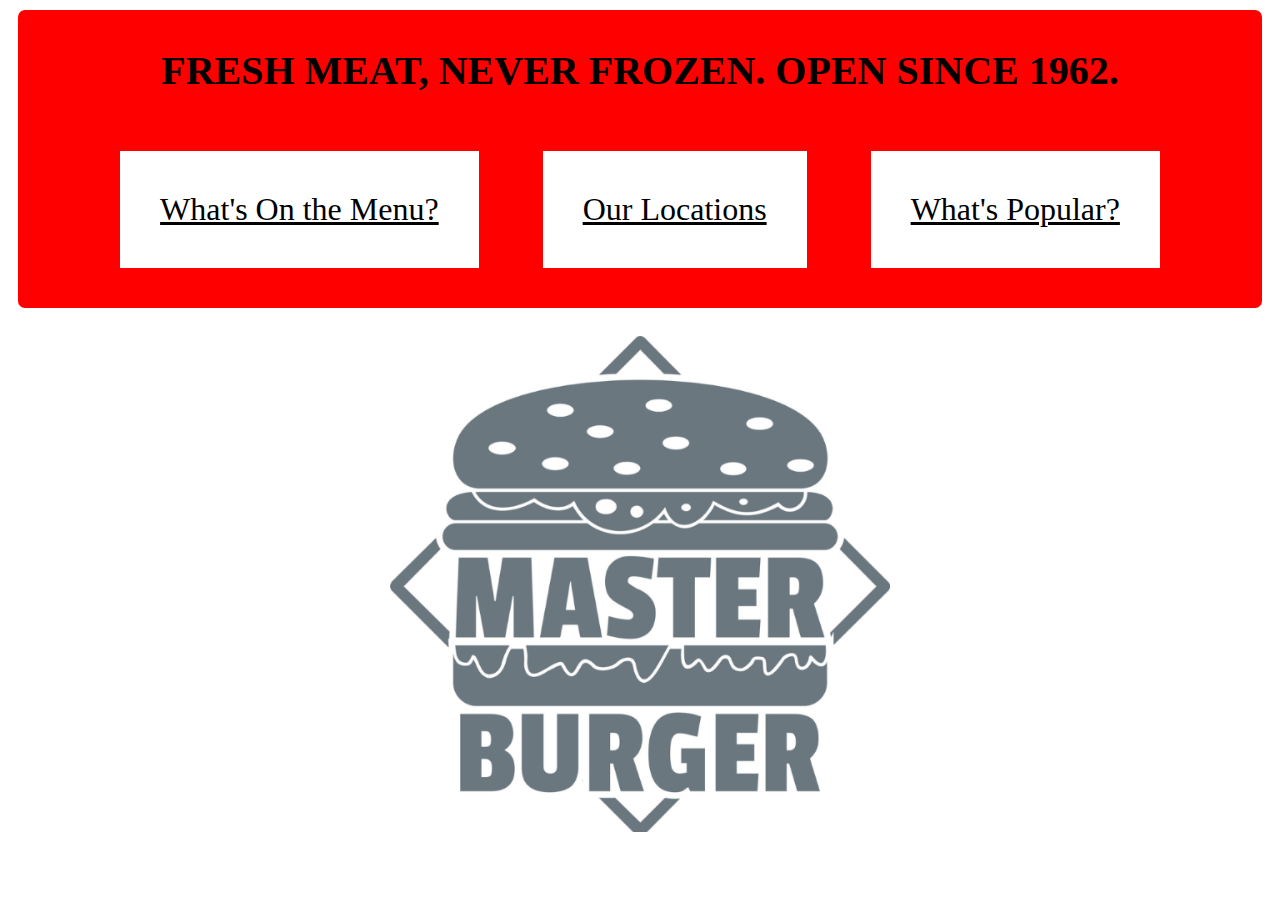
<file: index.html>
<!DOCTYPE html>
<html>
  <head>
    <link href="style.css" type="text/css" rel="stylesheet">
    <title>About Us!</title>
    </head> 
    
    <style>
     .nav {
        text-align: center;
}
h1 {
       font-family: impact;
       font-size: 2.5em;
       
}
a {
       Font-family: impact;
       color: black;
       font-Size: 2em;
}

img {
    display: block;
    margin-left: auto;
    margin-right: auto;
}
    </style>
    
    <header>
      <div class="nav"> 
      <div><h1 class ="title"> FRESH MEAT, NEVER FROZEN. OPEN SINCE 1962.</h1></div>
   <a href="menu.html">What's On the Menu?</a>
   <a href="locations.html">Our Locations</a>
   <a href="favorites.html">What's Popular? </a>
</header> <br>
<body>
  
<img src="master-burger-logo-simple-gray-style-vector-17691734.jpg" >

    </body>    
    </html>
</file>
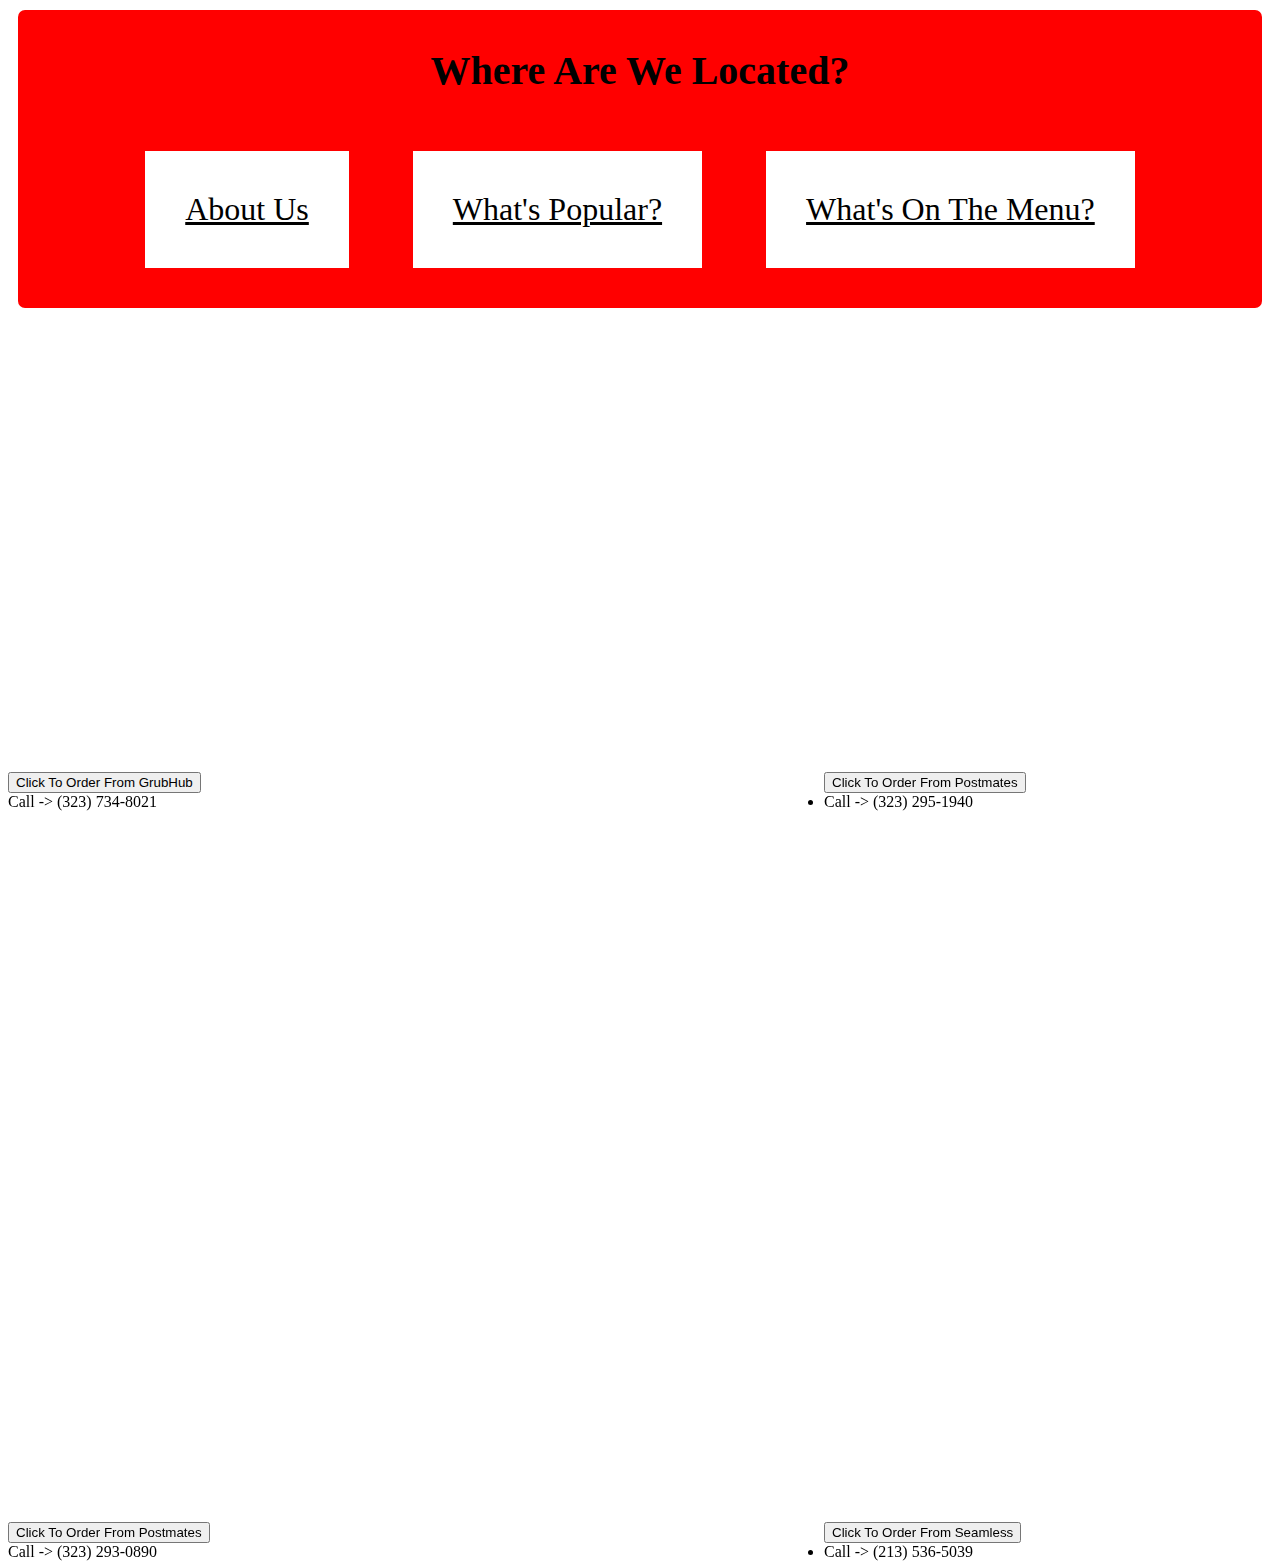
<file: locations.html>
<!DOCTYPE html>
<html>
  <head>
    <link href="style.css" type="text/css" rel="stylesheet">
    <title> Locations </title>
    </head> 
    
    <style>
     .nav {
        text-align: center;
    
}
a {
       Font-family: impact;
       color: black;
       font-Size: 2em;
}
h1 {
       font-family: impact;
       font-size: 2.5em;
       
}
    </style>
    
    <header>
    <div class="nav"> 
    <div><h1 class ="title"> Where Are We Located?</h1></div>
    <a href="index.html"> About Us </a>
    <a href="favorites.html"> What's Popular? </a>
    <a href="menu.html"> What's On The Menu?</a>
   
    
</header>
<style>
  .grid {
  display: grid;
  border: 2px blue solid;
  width: 350px;
  height: 400px;
  
}

.photos{width:400px;height:400px;
}

#grid-container{
   grid-template:500px 500px /500px 500px;
    display:grid;
    width:1000;
    height:1000;
    grid-gap: 25%;
}
    .grid-item{
 width:500px
 height:500px;
 
</style>
<body>
  
   <div id="grid-container">

    <div class="grid-item"><iframe src="https://www.google.com/maps/embed?pb=!1m18!1m12!1m3!1d3337.084130235267!2d-118.33417682348389!3d34.03210031457187!2m3!1f0!2f0!3f0!3m2!1i1024!2i768!4f13.1!3m3!1m2!1s0x80c2b8458190b6cd%3A0x7ca99d3ea6ff701a!2sMaster+Burger!5e1!3m2!1sen!2sus!4v1526313143181" width="600" height="450" frameborder="0" style="border:0" allowfullscreen></iframe><form><input type="button" value="Click To Order From GrubHub" onclick="window.location.href= 'https://www.grubhub.com/restaurant/master-burger-4366-w-adams-blvd-los-angeles/516570'"></form><li>Call -> (323) 734-8021</li></div>
    <div class="grid-item"><iframe src="https://www.google.com/maps/embed?pb=!1m18!1m12!1m3!1d1390.6633593500164!2d-118.30947033001782!3d34.003490085120276!2m3!1f0!2f0!3f0!3m2!1i1024!2i768!4f13.1!3m3!1m2!1s0x80c2b7fa584f03f5%3A0x23f4aaa9b5345c64!2sMaster+Burger!5e0!3m2!1sen!2sus!4v1526313745953" width="600" height="450" frameborder="0" style="border:0" allowfullscreen></iframe><form><input type="button" value="Click To Order From Postmates" onclick="window.location.href= 'https://postmates.com/merchant/master-burger-1-los-angeles'"></form><li>Call -> (323) 295-1940</li></div>
    <div class="grid-item"><iframe src="https://www.google.com/maps/embed?pb=!1m18!1m12!1m3!1d13232.724160254165!2d-118.33132483625928!3d33.9878833350037!2m3!1f0!2f0!3f0!3m2!1i1024!2i768!4f13.1!3m3!1m2!1s0x80c2b79728b724c1%3A0x27cf92aa2cd51ad9!2sMaster+Burger!5e0!3m2!1sen!2sus!4v1527091753384" width="600" height="450" frameborder="0" style="border:0" allowfullscreen></iframe><form><input type="button" value="Click To Order From Postmates" onclick="window.location.href= 'https://postmates.com/merchant/master-burger-2-3420-w-slauson-ave'"></form><li>Call -> (323) 293-0890</li></div>      
    <div class="grid-item"><iframe src="https://www.google.com/maps/embed?pb=!1m18!1m12!1m3!1d2643.8388791411166!2d-118.25773522660342!3d34.040928877989245!2m3!1f0!2f0!3f0!3m2!1i1024!2i768!4f13.1!3m3!1m2!1s0x0%3A0x88889115c3ec90f5!2sMaster+Burger!5e1!3m2!1sen!2sus!4v1526315144883" width="600" height="450" frameborder="0" style="border:0" allowfullscreen></iframe><form><input type="button" value="Click To Order From Seamless" onclick="window.location.href= 'https://www.seamless.com/menu/master-burger-1001-s-broadway-los-angeles/735020'"></form><li>Call -> (213) 536-5039</li></div>
</body>
      <header>
         
      </header>
     </html>
</file>
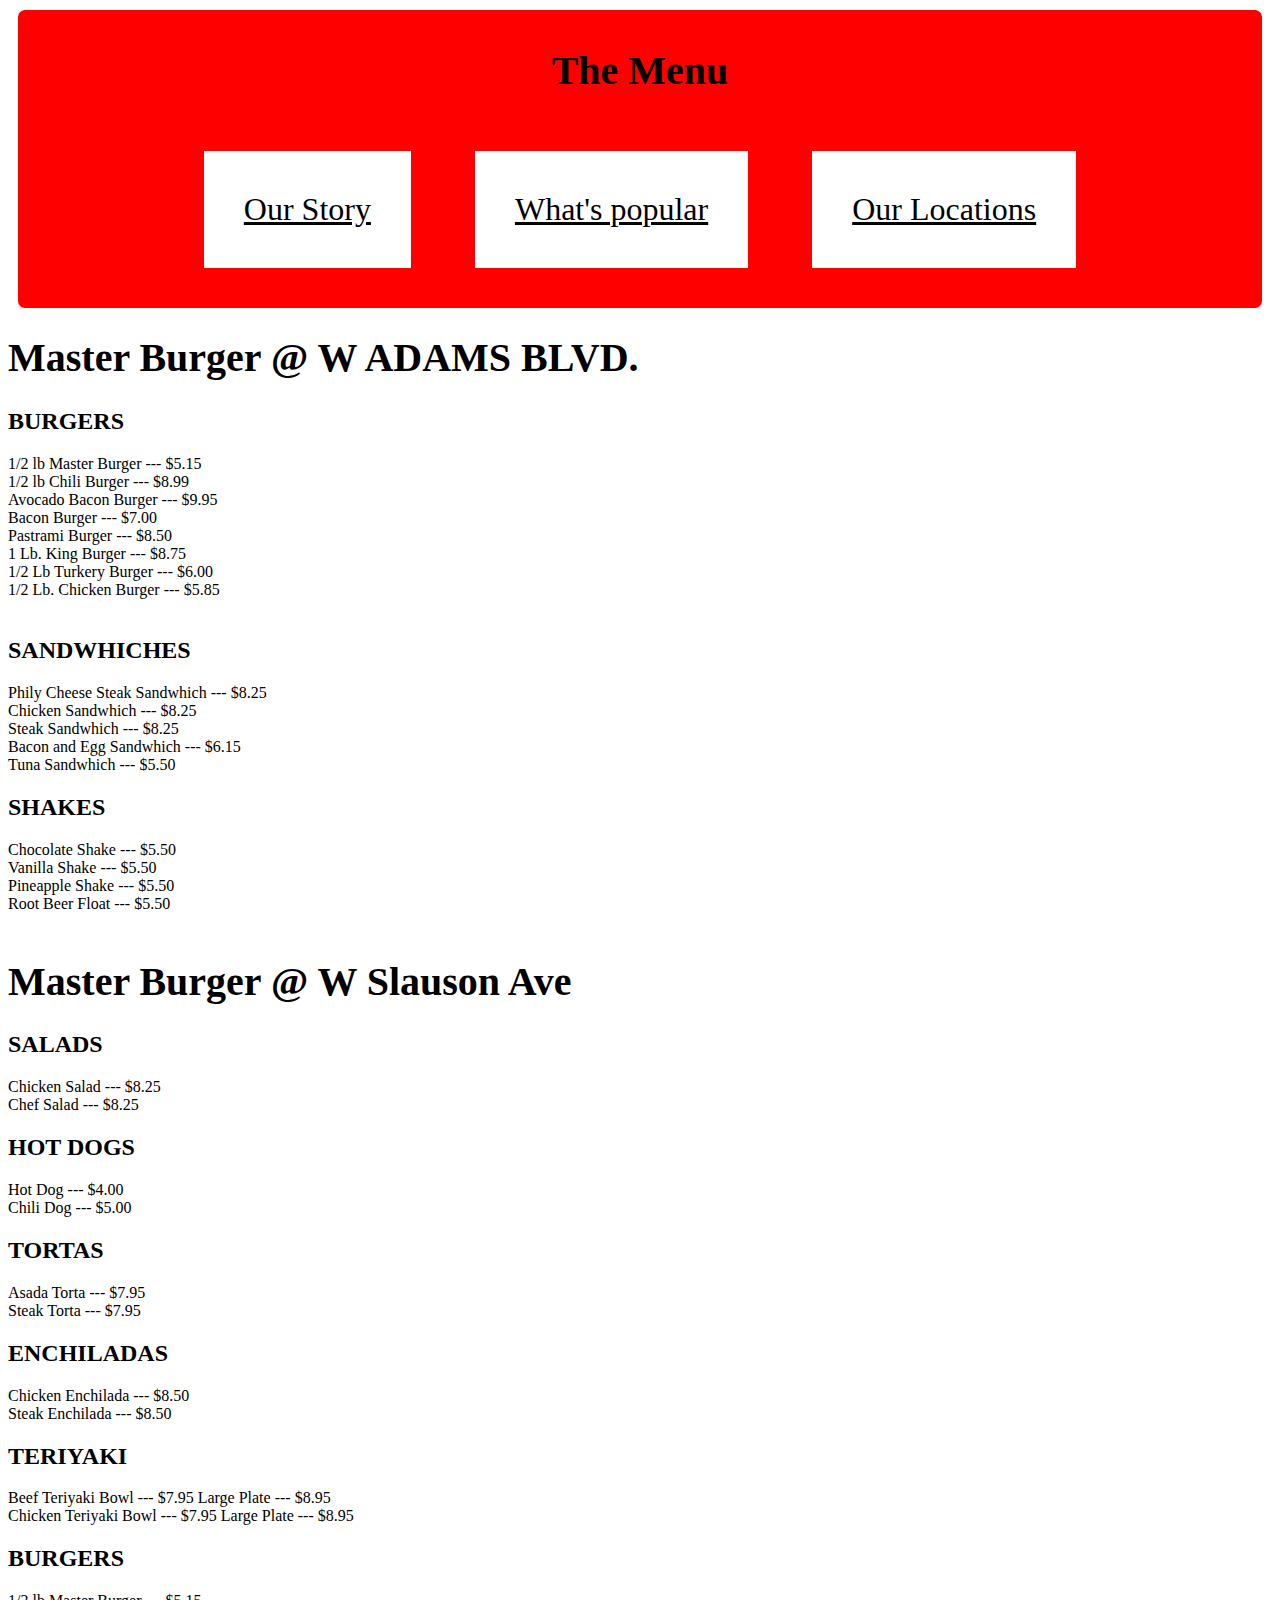
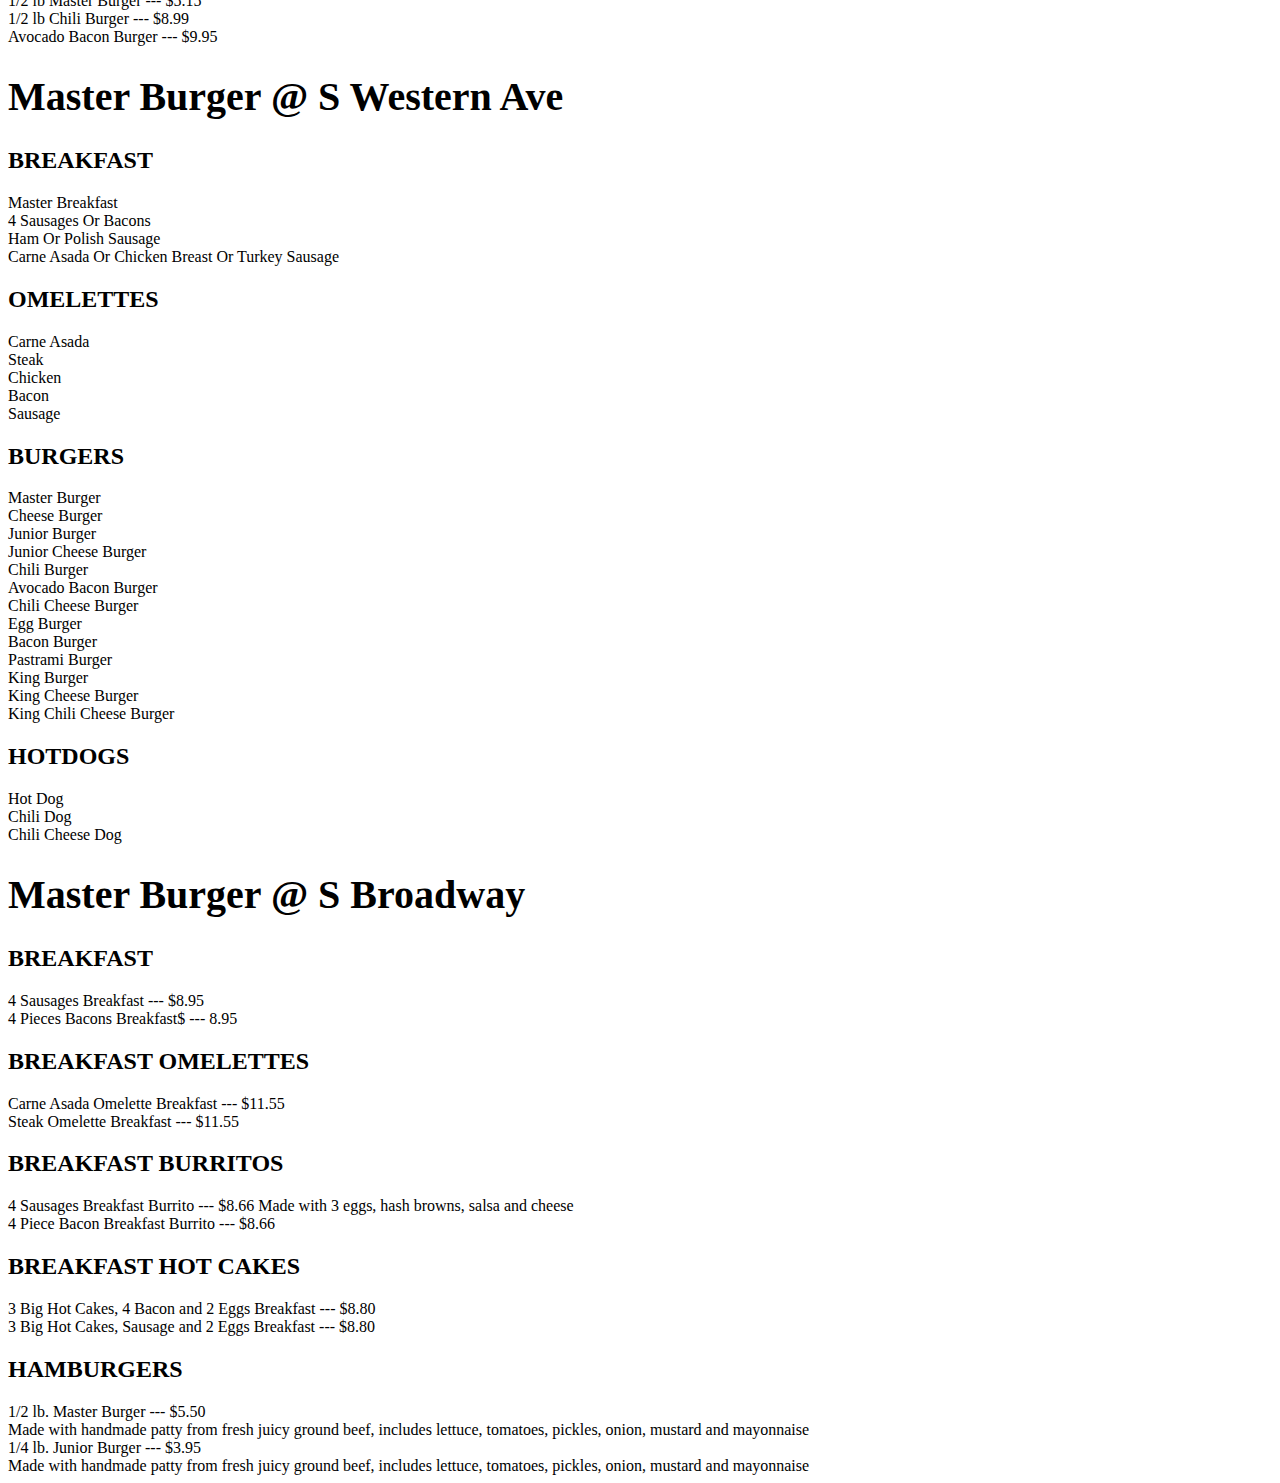
<file: menu.html>
<!DOCTYPE html>
<html>
  
  <head>
    <link href="style.css" type="text/css" rel="stylesheet">
    <title> Our Menu </title>
    </head>
  <style>
     .nav {
         text-align: center;
}
a {
       Font-family: impact;
       color: black;
       font-Size: 2em;
}
h1 {
       font-family: impact;
       font-size: 2.5em;
       
}
column2.{
    display: inline-block;
  width: 200px;
  height: 100px;
  margin: 1em;
      
}
    </style>

    <header>
      <div class="nav"> 
      <div><h1 class ="title">The Menu </h1></div>
   <a href="index.html">Our Story</a>
   <a href="favorites.html">What's popular</a>
   <a href="locations.html"> Our Locations </a>

</header>
<body>
       
<h1> Master Burger @ W ADAMS BLVD.</h1>
<div class="column1"></div>
  <h2>BURGERS</h2>
 <li>1/2 lb Master Burger --- $5.15</li>
<li>1/2 lb Chili Burger --- $8.99</li>
<li>Avocado Bacon Burger --- $9.95</li>
<li>Bacon Burger --- $7.00</li>
<li>Pastrami Burger --- $8.50</li>
<li>1 Lb. King Burger --- $8.75</li>
<li>1/2 Lb Turkery Burger --- $6.00</li>
<li>1/2 Lb. Chicken Burger --- $5.85</li>
<br>
<h2>SANDWHICHES</h2>
<li>Phily Cheese Steak Sandwhich --- $8.25</li>
<li>Chicken Sandwhich --- $8.25</li>
<li>Steak Sandwhich --- $8.25</li>
<li>Bacon and Egg Sandwhich --- $6.15</li>
<li>Tuna Sandwhich --- $5.50</li>

<h2>SHAKES</h2>
<li>Chocolate Shake --- $5.50</li>
<li>Vanilla Shake --- $5.50</li>
<li>Pineapple Shake --- $5.50</li>
<li>Root Beer Float --- $5.50</li>
<br>


<h1> Master Burger @ W Slauson Ave </h1>
<div class="column2"></div>
  
  <h2>SALADS</h2>
<li>Chicken Salad --- $8.25</li>
<li>Chef Salad --- $8.25</li>

<h2>HOT DOGS</h2>
<li>Hot Dog --- $4.00</li>
<li>Chili Dog --- $5.00</li>

<h2>TORTAS</h2>
<li>Asada Torta --- $7.95</li>
<li>Steak Torta --- $7.95</li>

<h2>ENCHILADAS</h2>
<li>Chicken Enchilada --- $8.50</li>
<li>Steak Enchilada --- $8.50</li>
  
  <h2>TERIYAKI</h2>
<li>Beef Teriyaki 
Bowl --- $7.95
Large Plate ---  $8.95</li>

<li>Chicken Teriyaki
Bowl --- $7.95
Large Plate --- $8.95</li>
  
  <h2>BURGERS</h2>
 <li>1/2 lb Master Burger --- $5.15</li>
<li>1/2 lb Chili Burger --- $8.99</li>
<li>Avocado Bacon Burger --- $9.95</li>

  <h1> Master Burger @ S Western Ave</h1>

<h2>BREAKFAST</h2>
<li>Master Breakfast</li>	
<li>4 Sausages Or Bacons</li>
<li>Ham Or Polish Sausage</li>	
<li>Carne Asada Or Chicken Breast Or Turkey Sausage</li>



<h2>OMELETTES</h2>
<li>Carne Asada	</li>
<li>Steak</li>	
<li>Chicken</li>	
<li>Bacon</li>	
<li>Sausage</li>
  
  <h2>BURGERS</h2>
<li>Master Burger</li>
<li>Cheese Burger</li>
<li>Junior Burger</li>	
<li>Junior Cheese Burger</li>	
<li>Chili Burger</li>	
<li>Avocado Bacon Burger</li>	
<li>Chili Cheese Burger	</li>
<li>Egg Burger	</li>
<li>Bacon Burger	</li>
<li>Pastrami Burger	</li>
<li>King Burger	</li>
<li>King Cheese Burger </li>	
<li>King Chili Cheese Burger</li>

  <h2>HOTDOGS</h2>
<li>Hot Dog</li> 	 	 	
<li>Chili Dog</li> 	 	 	
<li>Chili Cheese Dog </li>


<h1>Master Burger @ S Broadway</h1>
 
 <h2>BREAKFAST</h2>
 <li>4 Sausages Breakfast --- $8.95</li>
 <li>4 Pieces Bacons Breakfast$ --- 8.95</li>
 
<h2>BREAKFAST OMELETTES</h2>
<li>Carne Asada Omelette Breakfast --- $11.55</li>
<li>Steak Omelette Breakfast --- $11.55</li>

<h2>BREAKFAST BURRITOS</h2>

<li>4 Sausages Breakfast Burrito --- $8.66
Made with 3 eggs, hash browns, salsa and cheese</li>

<li>4 Piece Bacon Breakfast Burrito --- $8.66</li>

<h2>BREAKFAST HOT CAKES</h2>

<li>3 Big Hot Cakes, 4 Bacon and 2 Eggs Breakfast --- $8.80</li>
<li>3 Big Hot Cakes, Sausage and 2 Eggs Breakfast --- $8.80</li>

<h2>HAMBURGERS</h2>
<li>1/2 lb. Master Burger --- $5.50 <br>
Made with handmade patty from fresh juicy ground beef, includes lettuce, tomatoes, pickles, onion, mustard and mayonnaise</li>

<li>1/4 lb. Junior Burger --- $3.95 <br>
Made with handmade patty from fresh juicy ground beef, includes lettuce, tomatoes, pickles, onion, mustard and mayonnaise</li>



</body>
</div>
</file>
<file: style.css>
a 
{background-color:White;
        padding:40px;
        border:40px;
        margin:30px;
        display:inline-block;
}
    .nav {
    padding: 10px 10px;
    margin: 10px;
    background-color:red ;
    font-size: 16px;
    border-radius: 7px;
}
        
 .column {
    float: left;
    width: 50%;
    padding: 10px;
    height: 300px
</file>
